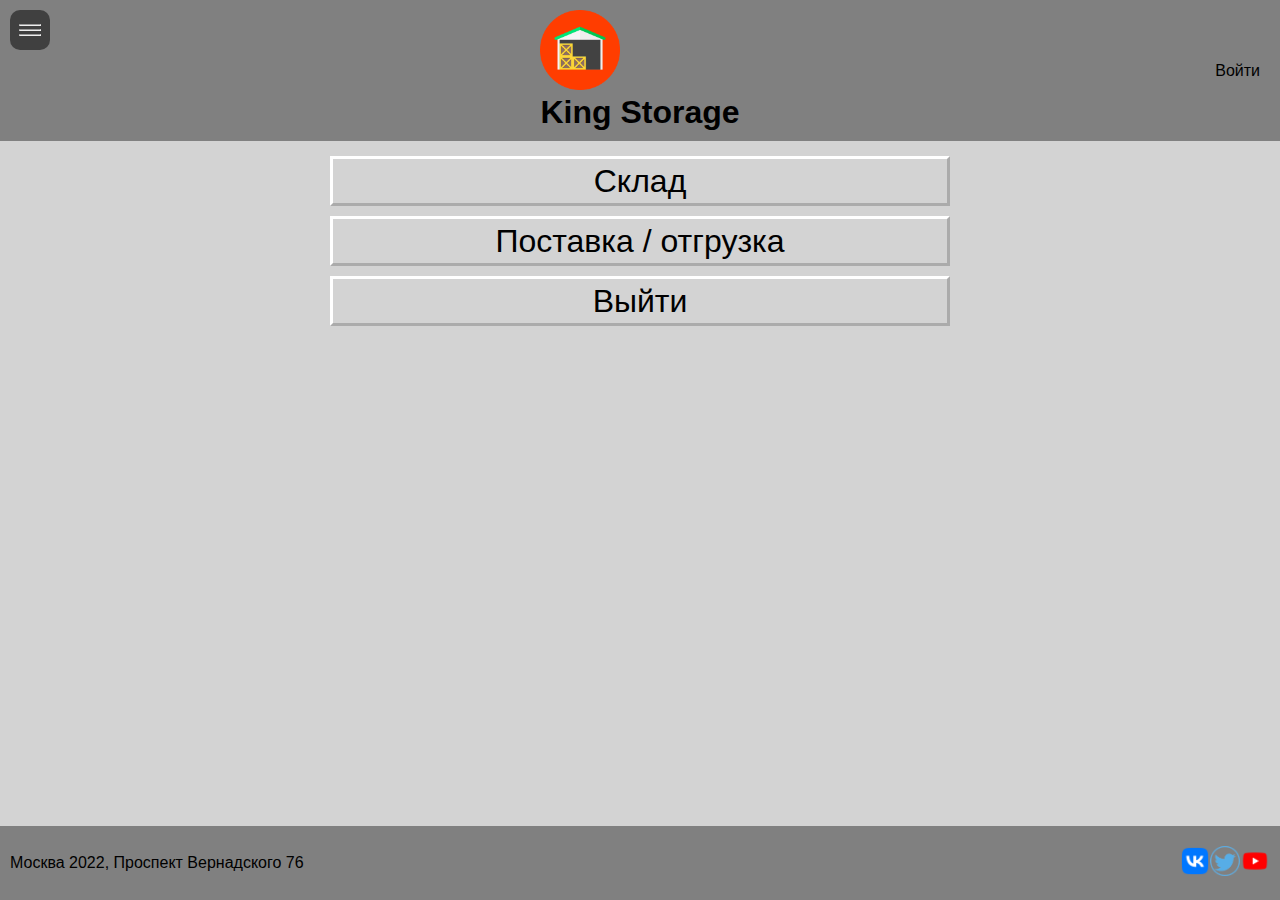
<file: index.html>
<!DOCTYPE html>
<html lang="en">
<head>
    <meta charset="UTF-8">
    <meta http-equiv="X-UA-Compatible" content="IE=edge">
    <meta name="viewport" content="width=device-width, initial-scale=1.0">
    <link rel="stylesheet" href="css/style.css">
    <link rel="stylesheet" href="css/main/index.css">
    <link rel="shortcut icon" href="imgs/favicon.ico" type="image/x-icon">
    <title>King Storage</title>
    
</head>
<body>
    <header>
        <a href="index.html"><img src="imgs/6y3jd6i1n9oocwwog848wsowc0o4c4.png" alt="лого склада"><h1>King Storage</h1></a>
        <a href="login.html" class="login">Войти</a>
    </header>
    <nav>
        <div class="nav-logo">
            <div>
                <hr>
                <hr>
                <hr>
            </div>
        </div>
        <h4>Меню</h4>
        <a href="data.html">Склад</a>
        <a href="supply.html">Поставка / отгрузка</a>
    </nav>
    <main>
        <div class="main-menu">
            <a href="data.html"><button>Склад</button></a>
            <a href="supply.html"><button>Поставка / отгрузка</button></a>
            <a href="login.html"><button class="logout">Выйти</button></a>
        </div>
    </main>
    <footer>
        <div class="footer-adress">Москва 2022, Проспект Вернадского 76</div>
        <div class="footer-links">
            <a href="https://vk.com/great_asriel"><img src="imgs/vk-2048.png" alt="лого вк"></a>
            <a href="https://twitter.com"><img src="imgs/135-1352882_png-format-twitter-logo-transparent.png" alt="лого твиттера"></a>
            <a href="https://www.youtube.com"><img src="imgs/de1c91788be0d791135736995109272a.png" alt="лого ютуба"></a>
        </div>
    </footer>
</body>
</html>
</file>
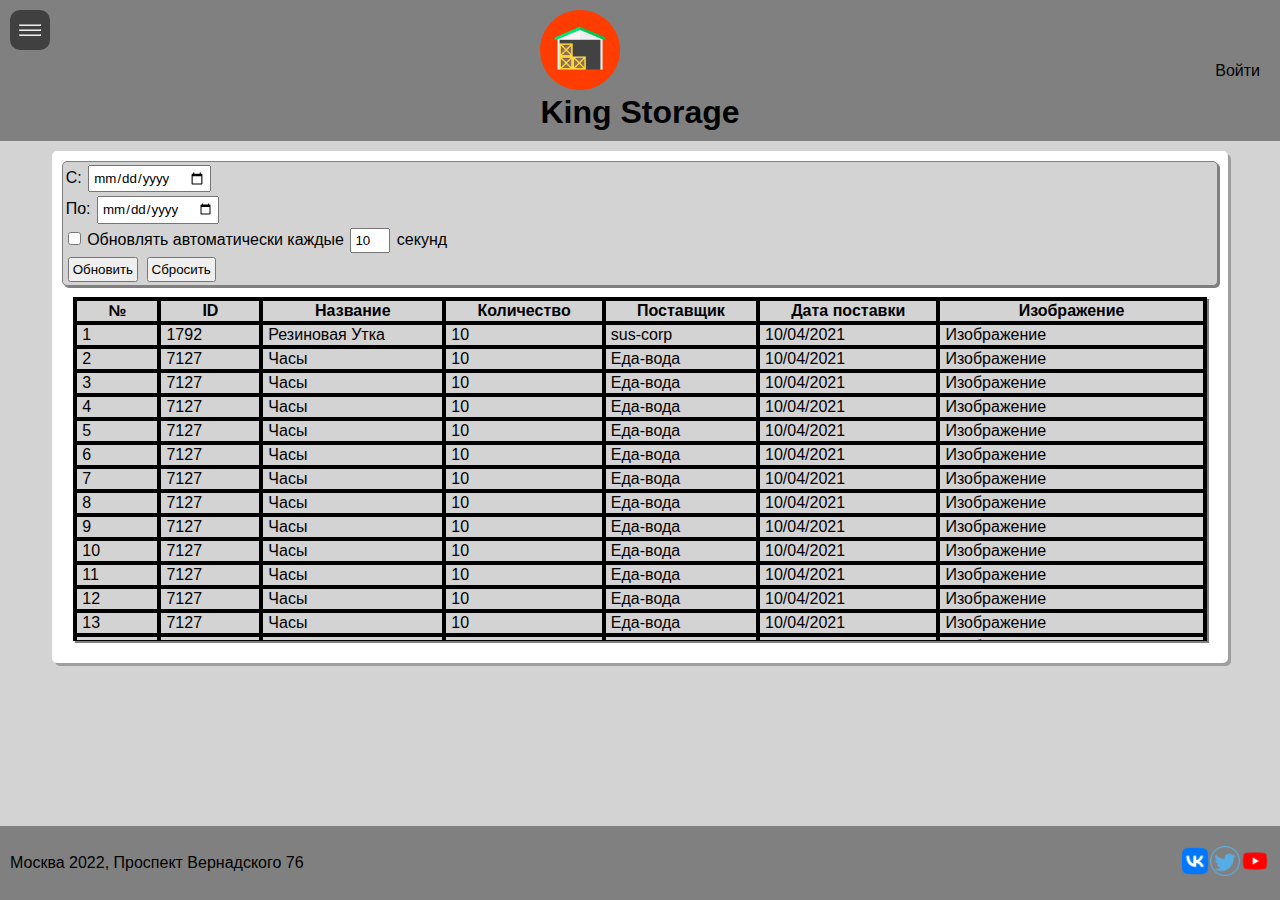
<file: data.html>
<!DOCTYPE html>
<html lang="en">
<head>
    <meta charset="UTF-8">
    <meta http-equiv="X-UA-Compatible" content="IE=edge">
    <meta name="viewport" content="width=device-width, initial-scale=1.0">
    <link rel="stylesheet" href="css/style.css">
    <link rel="shortcut icon" href="imgs/favicon.ico" type="image/x-icon">
    <link rel="stylesheet" href="css/main/data.css">
    <title>King Storage</title>
</head>
<body>
    <header>
        <a href="index.html"><img src="imgs/6y3jd6i1n9oocwwog848wsowc0o4c4.png" alt="лого склада"><h1>King Storage</h1></a>
        <a href="login.html" class="login">Войти</a>
    </header>
    <nav>
        <div class="nav-logo">
            <div>
                <hr>
                <hr>
                <hr>
            </div>
        </div>
        <h4>Меню</h4>
        <a href="data.html">Склад</a>
        <a href="supply.html">Изменить содержимое</a>
    </nav>
    <main>
        <div class="data">
            <form action="" onsubmit="return false">
                <div>
                    С: <input type="date" name="" id="begin"><br>
                    По: <input type="date" name="" id="end">
                </div>
                <div>
                    <input type="checkbox" name="" id="autoupdate"> Обновлять автоматически каждые <input type="number" name="" id="autoupdate_time" min="01" max="99" value="10" maxlength="2"> секунд<br>
                </div>
                <div>
                    <input type="submit" value="Обновить" id="update">
                    <input type="reset" value="Сбросить" id="reset">
                </div>
            </form>
            
            <div class="data-grid" id="data-grid"></div>
    </main>
    <footer>
        <div class="footer-adress">Москва 2022, Проспект Вернадского 76</div>
        <div class="footer-links">
            <a href="https://vk.com/great_asriel"><img src="imgs/vk-2048.png" alt="лого вк"></a>
            <a href="https://twitter.com"><img src="imgs/135-1352882_png-format-twitter-logo-transparent.png" alt=""></a>
            <a href="https://www.youtube.com"><img src="imgs/de1c91788be0d791135736995109272a.png" alt=""></a>
        </div>
    </footer>
    <script src="js/dataShow.js"></script>
</body>
</html>
</file>
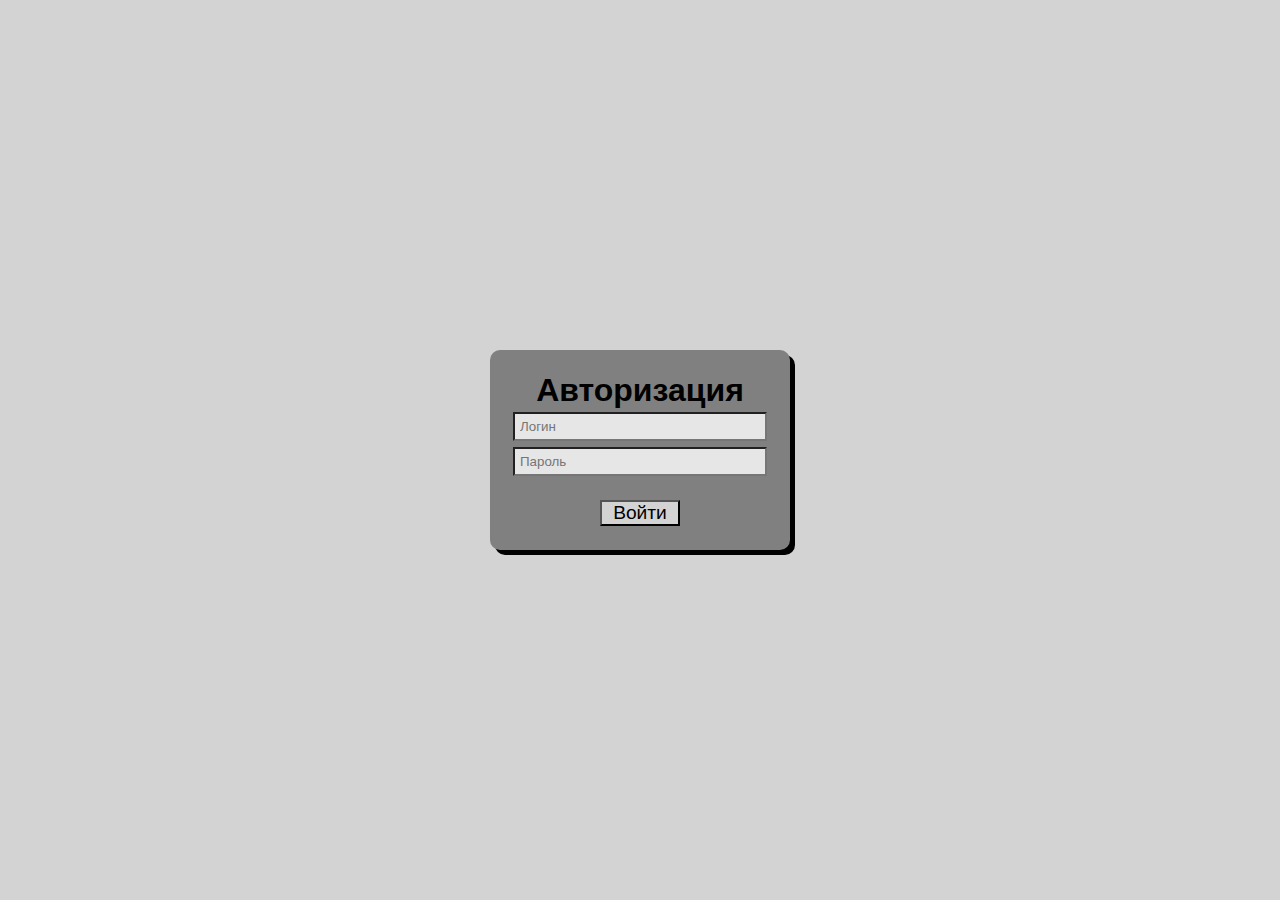
<file: login.html>
<!DOCTYPE html>
<html lang="en">
<head>
    <meta charset="UTF-8">
    <meta http-equiv="X-UA-Compatible" content="IE=edge">
    <meta name="viewport" content="width=device-width, initial-scale=1.0">
    <link rel="stylesheet" href="css/main/login.css">
    <link rel="shortcut icon" href="imgs/favicon.ico" type="image/x-icon">
    <title>Авторизация</title>
</head>
<body>
    <form action="" onsubmit="return false">
        <div>
            <h1>Авторизация</h1>
            <input id="login" type="text" class="inputs" placeholder="Логин" maxlength="25"><br>
            <input id="password" type="password" class="inputs" placeholder="Пароль" maxlength="25"><br><br>
            <input id="submit" type="submit" value="Войти">
        </div>
    </form>
    <script src="js/log in out.js"></script>
</body>
</html>
</file>
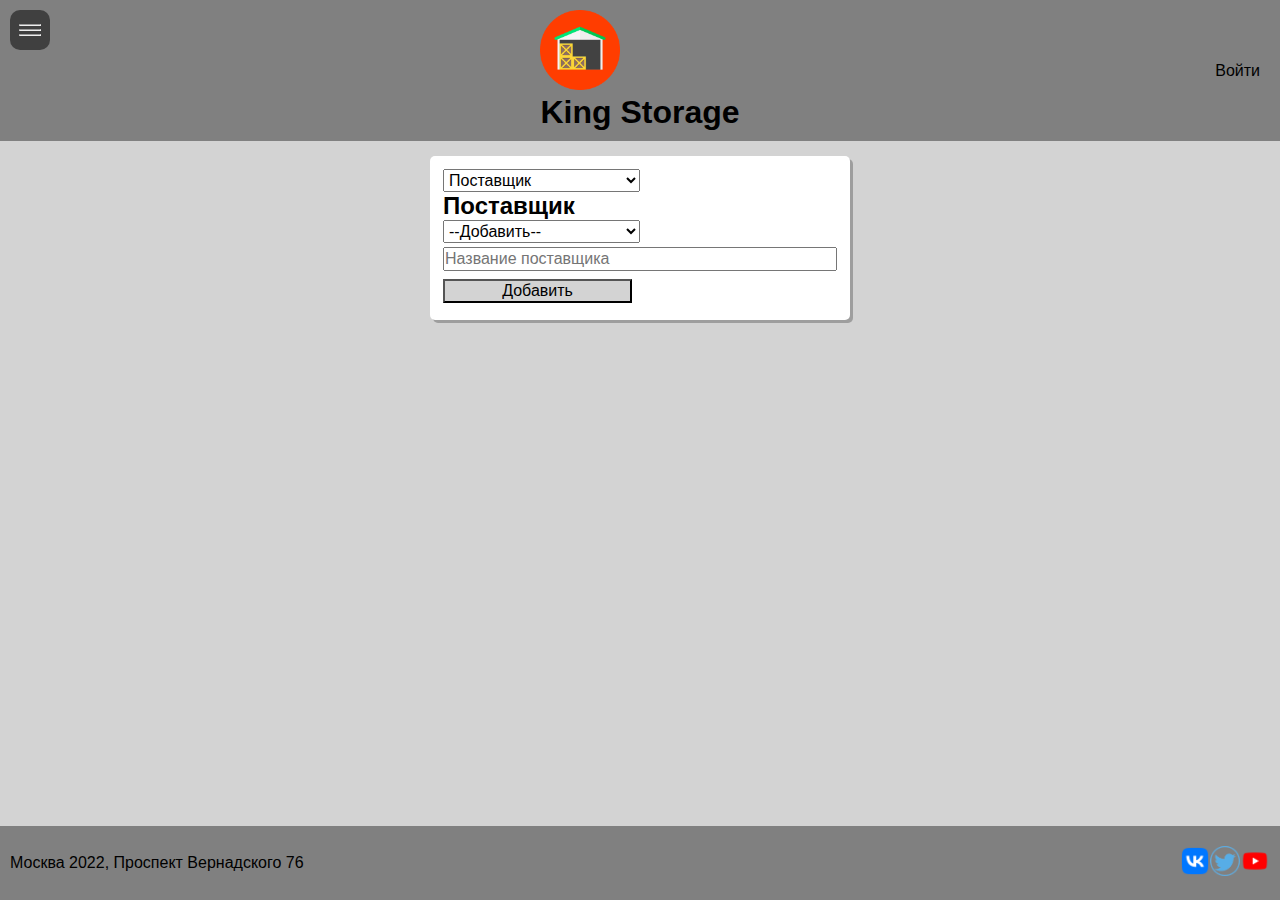
<file: supply.html>
<!DOCTYPE html>
<html lang="en">
<head>
    <meta charset="UTF-8">
    <meta http-equiv="X-UA-Compatible" content="IE=edge">
    <meta name="viewport" content="width=device-width, initial-scale=1.0">
    <link rel="stylesheet" href="css/style.css">
    <link rel="stylesheet" href="css/main/supply.css">
    <link rel="shortcut icon" href="imgs/favicon.ico" type="image/x-icon">
    <title>King Storage</title>
</head>
<body>
    <header>
        <a href="index.html"><img src="imgs/6y3jd6i1n9oocwwog848wsowc0o4c4.png" alt="лого склада"><h1>King Storage</h1></a>
        <a href="login.html" class="login">Войти</a>
    </header>
    <nav>
        <div class="nav-logo">
            <div>
                <hr>
                <hr>
                <hr>
            </div>
        </div>
        <h4>Меню</h4>
        <a href="data.html">Склад</a>
        <a href="supply.html">Изменить содержимое</a>  
    </nav>
    <main>
        <div class="data">
            <form action="" onsubmit="return false">
                <h2>Поставка</h2>
                <hr>
                <input type="text" name="title" placeholder="Название"><br>
                <input type="file" name="image" src="" alt="" accept="image/*"><br>
                <img src="" alt="preview"><br>
                <input type="submit" value="Подтвердить"> <input type="reset" value="Сброс">
                <hr>
                <h2>Отгрузка</h2>
                <hr>
                <h2>Поставщик</h2>
                <select name="suppliers" id="">
                    <option value="0" selected>--Добавить--</option>
                    <option value="1">Sus corp</option>
                </select><br>
                <input type="text" name="title" id="" placeholder="Название"><br>
                <input type="submit" value="Добавить"> <input type="reset" value="Сброс">
            </form>
        </div>
    </main>
    <script src="js/supply.js"></script>
    <footer>
        <div class="footer-adress">Москва 2022, Проспект Вернадского 76</div>
        <div class="footer-links">
            <a href="https://vk.com/great_asriel"><img src="imgs/vk-2048.png" alt="лого вк"></a>
            <a href="https://twitter.com"><img src="imgs/135-1352882_png-format-twitter-logo-transparent.png" alt=""></a>
            <a href="https://www.youtube.com"><img src="imgs/de1c91788be0d791135736995109272a.png" alt=""></a>
        </div>
    </footer>
</body>
</html>
</file>
<file: css/style.css>
/*=====scrollbar====*/
*{
    scrollbar-width: thin;
    scrollbar-color: darkgray lightgray;
}
/* для Chrome/Edge/Safari */
*::-webkit-scrollbar {
    height: 12px;
    width: 12px;
}
*::-webkit-scrollbar-track {
    background: lightgray;
}
*::-webkit-scrollbar-thumb {
    background-color: darkgray;
    border-radius: 5px;
    order: 3px solid lightgray;
}
/*=====styles=====*/
*{
    margin: 0;
    padding: 0;
    font-family:'Gill Sans', 'Gill Sans MT', Calibri, 'Trebuchet MS', sans-serif;
}
a{
    text-decoration: none;
    color: black;
}
a:hover{
    color: red;
}
html{
    height: 100%;
    display: grid;
    grid-template-rows: 1fr;
}
body{
    display: grid;
    justify-content: stretch;
    grid-template-rows: auto 1fr auto;
}


header{
    background-color: gray;
    display: flex;
    padding: 10px;
    justify-content: center;
    align-items: center;
}
    header img{
        width: 80px;
        margin: 0 auto;
    }
    header a.login{
        position: absolute;
        right: 0;
        margin: 20px;
    }
nav{
    z-index: 11;
    margin: 10px;
    width: 40px;
    height: 40px;
    position: fixed;
    top: 0;
    left: 0;
    transition: 0.3s;
}
    .nav-logo{
        width: 40px;
        height: 40px;
        background-color: #404040;
        border-radius: 10px;
        display: flex;
        align-items: center;
        
    }
        .nav-logo div{
            width: 100%;
        }
            .nav-logo hr{
                margin: 3px auto;
                width: 50%;
                background-color: white;
            }
        nav h4{
            display: none;
        }
        nav a{
            display: none;
            color: white;
        }
    nav:hover{
        height: auto;
        width: auto;
        padding: 5px;
        background-color: rgb(64, 64, 64);
        border-radius: 10px;
        transition: 0.3s;
    }
        nav:hover .nav-logo{
            display: none;
        }
        nav:hover h4{
            display: block;
        }
        nav:hover a{
            display: block;
        }
    
main{
    background-color: lightgray;
    display: flex;
    flex-wrap: wrap;
    justify-content: center;
    align-items: flex-start;
    padding: 10px;
    height: auto;
}
footer{
    width: 100%;
    height: auto;
    background-color: gray;
    display: flex;
    align-items: center;
    justify-content: space-between;
    flex-wrap: wrap;
}
    footer div{
        padding: 10px;
    }
    .footer-adress{
        /*there is nothing*/
        width: auto;
    }
    .footer-links{
        display: flex;
        flex-wrap: wrap;
    }
        .footer-links img{
            padding: 10px 0;
            width: 30px;
        }
</file>
<file: css/main/index.css>
.main-menu{
    width: 50%;
    display: flex;
    justify-content: center;
    flex-wrap: wrap;
    align-items: center;
}
    .main-menu a{
        width: 100%;
        min-height: 50px;
        display: block;
        padding: 5px;
    }
    .main-menu button{
        width: 100%;
        min-height: 50px;
        font-size: xx-large;
        background-color: transparent;
        color: black;
        border-color: white;
        border-width: 3px;
    }
    .main-menu button:hover{
        background: linear-gradient(135deg, rgba(156,156,156,1) 0%, rgba(0,212,255,0) 100%);
        box-shadow: 3px 3px gray;
    }
    .main-menu button:active{
        background: linear-gradient(135deg, rgba(64, 64, 64,1) 0%, rgba(0,212,255,0) 100%);
        box-shadow: none;
    }
</file>
<file: css/main/data.css>
.data{
    background-color: white;
    padding: 10px;
    border-radius: 5px;
    box-shadow: 3px 3px rgba(0, 0, 0, 0.25);
    max-height: 500px;
    min-width: 0px;
    height: auto;
    overflow-y: auto;
    display: flex;
    flex-wrap: wrap;
}
    .data form{
        border: 1px gray solid;
        padding: 1px 3px;
        background-color: lightgray;
        border-radius: 5px;
        box-shadow: 2px 2px rgba(0, 0, 0, 0.5);
        width: 100%;
    }
        .data form input{
            padding: 3px;
            margin: 2px;
        }
    /*=====grid=====*/
    .data-grid{
        display: grid;
        justify-content: stretch;
        height: auto;
        border: 1px solid black;
        margin: 1%;
        box-shadow: 2px 2px rgba(0, 0, 0, 0.5);
        background-color: black;
        padding: 1px;
        overflow-y: auto;
        overflow-x: auto;
        max-height: 340px;
        width: 100%;
    }
        .data-cell{
            background-color: lightgray;
            margin: 1px;
            border: 1px solid black;
            padding: 1px 5px;
            display: flex;
            align-items:center;
        }
            .item-container{
                display: block;
                max-width: 200px;
                width: 200px;
                height: 100%;
                background-color: transparent;
                margin: 0;
                position: relative;
            }
                    .item-container:hover .item-description{
                        display: none;
                        height: auto;
                    }
                    .item-container:hover .item-image{
                        display: block;
                    }
                .item-image{
                    box-sizing: border-box;
                    position: absolute;
                    
                    z-index: 10;
                    display: none;
                }
                    .item-container .item-image img{
                        max-width: 180px;
                        width: 180px;
                        height: auto;
                    }
                    .item-container .item-image{
                        background-color: white;
                        border: 3px solid black;
                        border-radius: 10px;
                        padding: 5px;
                    } 
        .data-head{
            justify-content: center;
            font-weight: bold;
            text-align: center;
        }
        .data-item{
            
        }
        .data-free{
            background-color: lightgray;
            height: 180px;
            grid-column: 1 / 8;
        }
</file>
<file: css/main/login.css>
*{
    margin: 0;
    padding: 0;
    font-family:'Gill Sans', 'Gill Sans MT', Calibri, 'Trebuchet MS', sans-serif;
}

a{
    text-decoration: none;
    color: black;
}
a:hover{
    color: black;
    color: red;
}

html{
    height: 100%;
}
body{
    background-color: lightgray;
    height: 100%;
    display: flex;
    align-items: center;
    justify-content: center;
    text-align: center;
}
form{
    display: table;
    background-color: gray;
    width: 300px;
    height: 200px;
    border-radius: 10px;
    box-shadow: 5px 5px black;
}
    form>div{
        display: table-cell; vertical-align: middle;
    }
        form input{
            margin: 3px;
            background-color: #e6e6e6;
            color: black;
        }
        .inputs{
            width: 80%;
            padding: 5px;
        }
        .inputs:hover{
            background-color: lightgray;
        }
        #submit{
            font-size: larger;
            background-color: lightgray;
            width: 80px;
        }
        #submit:hover{
            background: linear-gradient(135deg, rgba(156,156,156,1) 0%, rgba(0,212,255,0) 100%);
            background-color: white;
        }
        #submit:active{
            background: linear-gradient(135deg, rgba(0,255,0,1) 0%, rgba(0,212,255,0) 100%);
        }
</file>
<file: css/main/supply.css>
form{
    border-radius: 5px;
    background-color: white;
    padding: 3%;
    margin: 5px;
    box-shadow: 3px 3px rgba(0, 0, 0, 0.25);
}
    form input{
        margin: 1% 0;
        width: 99%;
        font-size: 100%;
        padding: 1px 0;
    }
    form input[type=submit],input[type=reset]{
        width: 48%;
        background-color: lightgray;
    }
        form input[type=submit]:hover,input[type=reset]:hover{
            background: linear-gradient(135deg, rgba(156,156,156,1) 0%, rgba(0,212,255,0) 100%);
            background-color: white;
            box-shadow: 2px 2px gray;
            display: inline-block;
        }
        form input[type=submit]:active,input[type=reset]:active{
            background: linear-gradient(135deg, rgba(64, 64, 64,1) 0%, rgba(0,212,255,0) 100%);
            box-shadow: none;
        }
    form image{
        max-width: 300px;
    }
    form select{
        min-width: 50%;
        font-size: 100%;
        padding: 1px 1px;
    }
</file>
